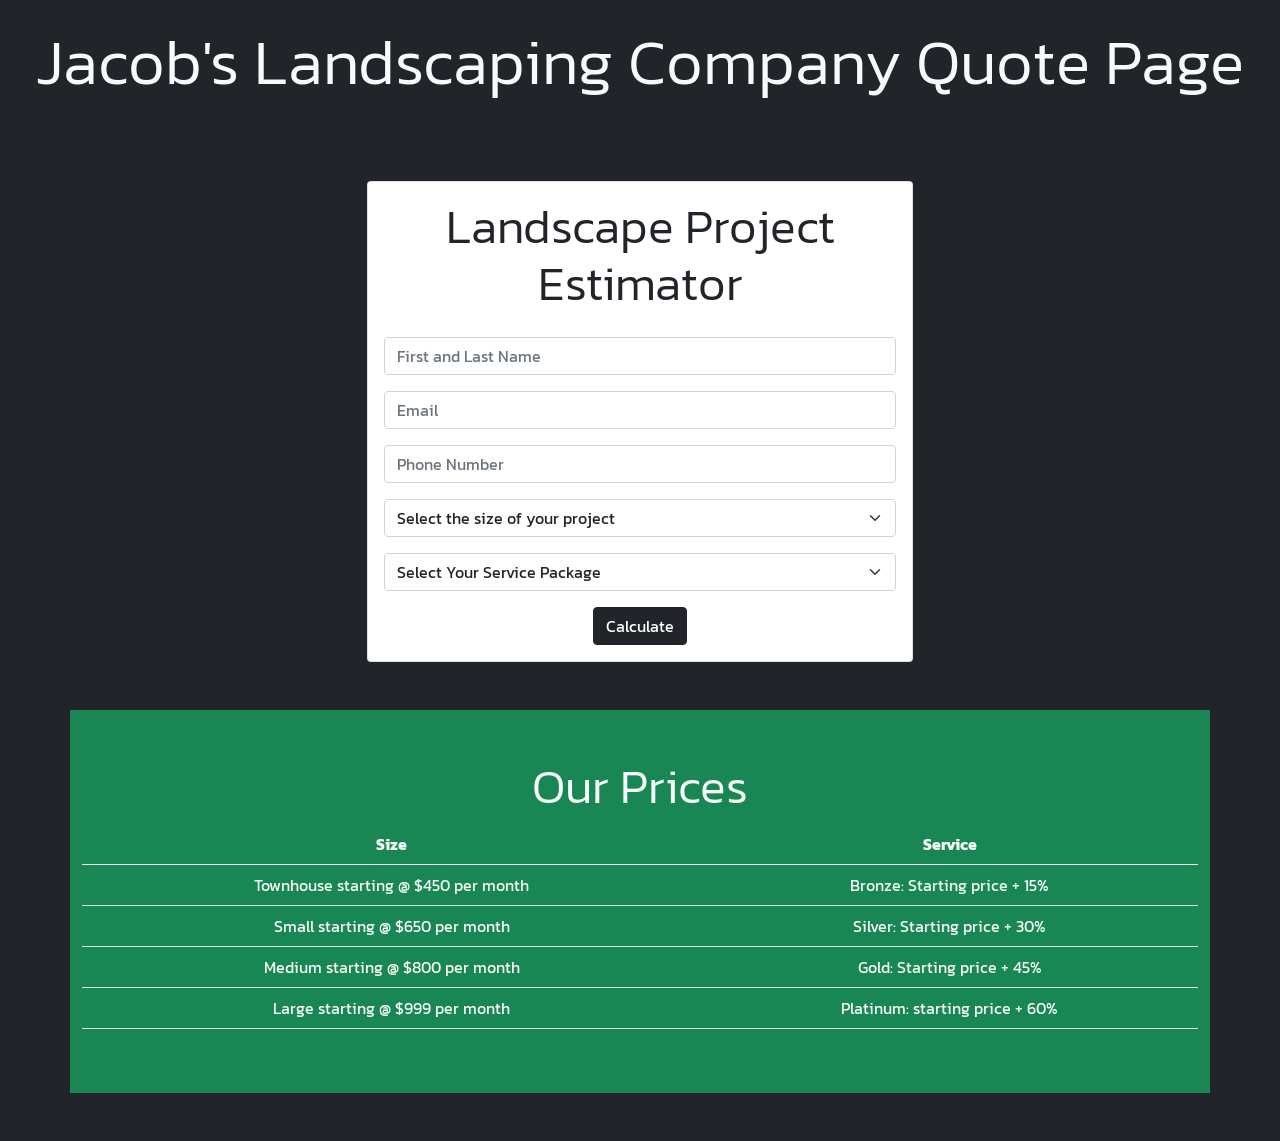
<file: Landscaping-Project-Estimator/index.html>
<!DOCTYPE html>
<html lang="en">
<head>
    <meta charset="UTF-8">
    <meta http-equiv="X-UA-Compatible" content="IE=edge">
    <meta name="viewport" content="width=device-width, initial-scale=1.0">
<!-- Bootstrap CSS -->
    <link href="css/main.min.css" rel="stylesheet">
    <link rel="preconnect" href="https://fonts.googleapis.com">
    <link rel="preconnect" href="https://fonts.gstatic.com" crossorigin>
    <link href="https://fonts.googleapis.com/css2?family=Kanit:wght@300&display=swap" rel="stylesheet">

    <title>Landscaping Project Estimator</title>
</head>
<body class="bg-dark">
    <header id="top-header" width="100%" class="bg-dark text-light">
        <h1 class="display-3 text-center py-4">
            Jacob's Landscaping Company Quote Page
        </h1>
    </header>

    <!-- Form Section -->
    
    <div class="container">
        <div class="row">
            <div class="col-md-6 mx-auto">
                <div class="card card-body text-center mt-5">
                    <h1 class="display-5 pb-3 heading">Landscape Project Estimator</h1>
                    <form id="landscaper-form">
                        <div class="form-group">
                            <input type="text" class="form-control" id="customer-name" placeholder="First and Last Name">
                        </div>
                        <div class="form-group mt-3">
                            <input type="email" class="form-control" id="customer-email" placeholder="Email">
                        </div>
                        <div class="form-group mt-3">
                            <input type="phone" class="form-control" id="customer-number" placeholder="Phone Number">
                        </div>
                        <div class="form-group mt-3">
                            <select class="form-select form-select-md mb-3" id="size" onchange="getSizeValue()" aria-label=".form-select-lg example" >
                                <option  selected>Select the size of your project</option>
                                <option value="Townhouse">Townhouse</option>
                                <option value="Small">Small</option>
                                <option value="Medium">Medium</option>
                                <option value="Large">Large</option>
                              </select>
                        </div>
                        <div class="form-group mt-3">
                            <select class="form-select form-select-md mb-3" id="service-package" onchange="getProjectValue()" aria-label=".form-select-lg example" >
                                <option selected >Select Your Service Package</option>
                                <option value="Bronze">Bronze</option>
                                <option value="Silver">Silver</option>
                                <option value="Gold">Gold</option>
                                <option value="Platinum">Platinum</option>
                              </select>
                        </div>
                        <div class="form-group mt-3 align-self-center">
                            <input type="submit" class="btn btn-dark btn-block" id="submit_button" value="Calculate">
                        </div>
                        
                    </form>
                    <img src="/Landscaping-Project-Estimator/loader_gif.gif" class="mt-0" style="display: none;" alt="" id="gif" width="100%">
                    <div id="results" style="display: none;" class="pt-4">
                        <h5>Results</h5>
                        <div class="form-group">
                            <div class="input-group">
                                <span class="input-group-text">Customer Name</span>
                                <input type="text" class="form-control" id="display_name" disabled>
                            </div>
                        </div>
                        <div class="form-group mt-3">
                            <div class="input-group">
                                <span class="input-group-text">Customer Email</span>
                                <input type="email" class="form-control" id="display_email" disabled>
                            </div>
                        </div>
                        <div class="form-group mt-3">
                            <div class="input-group">
                                <span class="input-group-text">Customer Phone</span>
                                <input type="number" class="form-control" id="display_phone" disabled>
                            </div>
                        </div>
                        <div class="form-group mt-3">
                            <div class="input-group">
                                <span class="input-group-text">Estimate Total $</span>
                                <input type="text" class="form-control" id="total_estimate" disabled>
                            </div>
                        </div>
                    </div>
                </div>
            </div>
        </div>
    </div>

    <!-- Pricing Section -->

    <div class="container my-5 py-5 bg-success">
        <h1 class="display-5 text-center text-light">Our Prices</h1>
        <table class="table text-light text-center">
            <thead>
              <tr>
                <th scope="col">Size</th>
                <th scope="col">Service</th>
                
              </tr>
            </thead>
            <tbody>
              <tr>
                <td>Townhouse starting @ $450 per month</th>
                <td>Bronze: Starting price + 15%</td>
                
              </tr>
              <tr>
                <td >Small starting @ $650 per month</th>
                <td>Silver: Starting price + 30%</td>
                
              </tr>
              <tr>
                <td>Medium starting @ $800 per month</th>
                <td>Gold: Starting price + 45%</td>
                
              </tr>
              <td>Large starting @ $999 per month</th>
              <td>Platinum: starting price + 60%</td>
              
            </tr>
            </tbody>
          </table>
    </div>
    
    <script src="app.js"></script>
    <script src="https://cdn.jsdelivr.net/npm/bootstrap@5.0.2/dist/js/bootstrap.bundle.min.js" integrity="sha384-MrcW6ZMFYlzcLA8Nl+NtUVF0sA7MsXsP1UyJoMp4YLEuNSfAP+JcXn/tWtIaxVXM" crossorigin="anonymous"></script>
</body>
</html>
</file>
